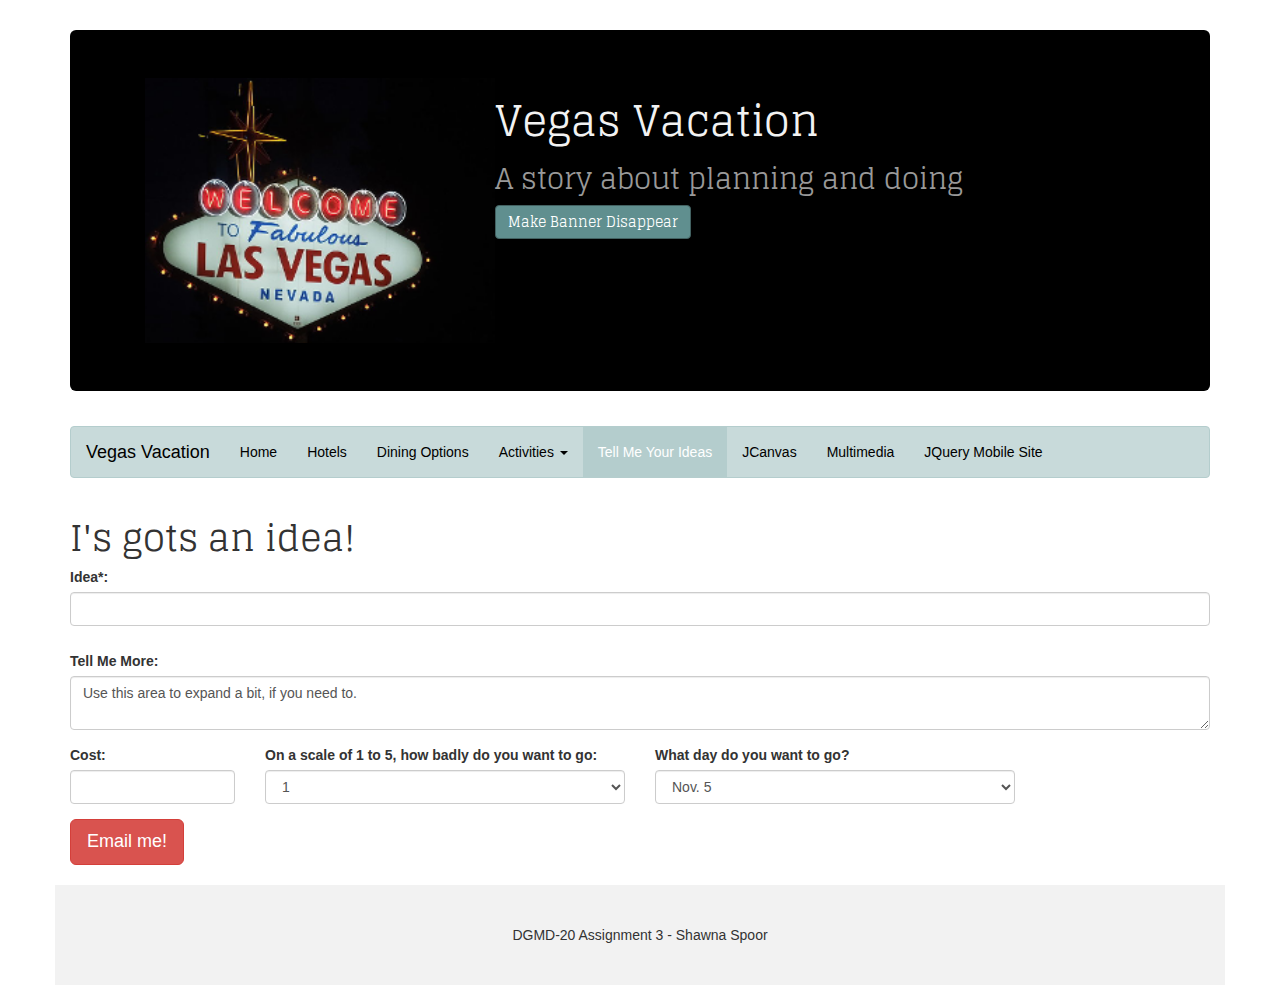
<file: form.html>
<!DOCTYPE html>
<html>
<head>
<title>DGMD E-20 Assignment 3</title>
<meta charset = "utf-8">
<!--for referencing device width for responsive behavior later-->
<meta name="viewport" content="width=device-width, intial-scale=1.0">

<link rel="stylesheet" href="bootstrap/css/bootstrap.min.css" />
<link href='http://fonts.googleapis.com/css?family=Glegoo:400,700' rel='stylesheet' type='text/css'>
    <!-- HTML5 shim and Respond.js IE8 support of HTML5 elements and media queries -->
    <!--[if lt IE 9]>
      <script src="https://oss.maxcdn.com/html5shiv/3.7.2/html5shiv.min.js"></script>
      <script src="https://oss.maxcdn.com/respond/1.4.2/respond.min.js"></script>
    <![endif]-->
  </head>

  <body>
  <div class="container">

    <header>

      <div class="jumbotron">
        <div class="container">
          <div class ="hisrc" >
            <img class="jumbotronimage pull-left" src="las_vegas_vacation_jumbotron_small.png"  data-1x="las_vegas_vacation_jumbotron.png" data-2x="las_vegas_vacation_jumbotron.png" alt="las vegas sign" />
          </div>
          <div class="jumbotrontext">
            
            <h1>Vegas Vacation</h1>
            <h3>A story about planning and doing</h3>
            <!--<p>On a mobile device? Make the banner disappear for a better experience.</p>-->
            <button type="button" class="btn btn-secondary banner-button" id="banner-button">
              Make Banner Disappear </button>
            
          </div>
        </div>

      </div>
      <div class="no-banner">
        <button type="button" class="btn btn-secondary hide" id="no-banner-button">
              Bring that banner back! </button>
      </div>

    </header> 

     
      <div class="row">
        <div class="container">
        <nav class="navbar navbar-default" role="navigation">
          <div class="container-fluid">
            <div class="navbar-header">
              <button type="button" class="navbar-toggle" data-toggle="collapse" data-target="#collapse">
                <span class="sr-only">Toggle navigation</span>
                <span class="icon-bar"></span>
                <span class="icon-bar"></span>
                <span class="icon-bar"></span>
              </button>
              <a class="navbar-brand" href="index.html">Vegas Vacation</a>
            </div>
            <div class="collapse navbar-collapse " id="collapse">
              <ul class="nav navbar-nav">
                <li ><a href="index.html">Home</a></li>
                <li><a href="hotels.html">Hotels</a></li>
                <li><a href="food.html">Dining Options</a></li>
                <li class="dropdown">
                  <a href="#" class="dropdown-toggle" data-toggle="dropdown">Activities <span class="caret"></span></a>
                  <ul class="dropdown-menu" role="menu">
                    <li><a href="shows.html">Shows</a></li>
                    <li><a href="museums.html">Museums</a></li>
                  </ul>
                </li>
                <li class="active"><a href="form.html">Tell Me Your Ideas</a></li>
                                <li ><a href="jcanvas.html">JCanvas</a></li>
                  <li ><a href="multimedia.html">Multimedia</a></li>
                  <li ><a href="memories.html">JQuery Mobile Site</a></li>
              </ul>
           
            </div>
          </div>
       </nav>
    </div>
  </div>    


      <header class="row">
        <div class="col-sm-12">
            <h1>I's gots an idea!</h1>
        </div>
      </header>
      <form>
        <div class="row">
        <div class="col-sm-12 form-group description">
                    <label for="idea" class="control-label">Idea*:</label>
                    <input type="text" id="idea" class="form-control">
                    <span class="help-block"></span>
        </div>
          
         <div class="col-sm-12 form-group" id="expandeddescription">
                <label class="control-label">Tell Me More:</label>
                <textarea id="descTextArea" class="form-control descTextArea"></textarea>
                <span class="desc-block"></span>
         </div>
       </div>
         <div class="row">
            <div class="col-sm-2 form-group">
                <label for="cost" class="control-label">Cost:</label>
               <input type="text" id="cost" class="form-control cost">
            </div>
            <div class="col-sm-4 form-group scale-group">
                <label for="scale" class="control-label">On a scale of 1 to 5, how badly do you want to go:</label>
                <select id="scale" class="form-control">
                        <option value="1">1</option>
                        <option value="2">2</option>
                        <option value="3">3</option>
                        <option value="4">4</option>
                        <option value="5">5</option>                            
                </select>
                <span class="scale-block"></span>
            </div>
            <div class="col-sm-4 form-group when-group">
                <label for="when" class="control-label">What day do you want to go?</label>
                <select id="when" class="form-control">
                        <option value="5">Nov. 5</option>
                        <option value="6">Nov. 6</option>
                        <option value="7">Nov. 7</option>
                        <option value="8">Nov. 8</option>
                        <option value="9">Nov. 9</option>   
                        <option value="10">Nov. 10</option>                          
                </select>
            </div>
         </div>
        
      
        <button name="submit" type="submit" class="btn btn-danger btn-lg" id="emailMe">Email me!</button>
      </form>
   </div>
   <div class="container">
      <footer class="row">
      DGMD-20 Assignment 3 - Shawna Spoor
      </footer>
    </div>

    <!--modal window-->
    
      <div class="modal fade" id="myModal" tabindex="-1">
        <div class="modal-dialog">
          <div class="modal-content">
            <div class="modal-header">
              <button type="button" class="close" data-dismiss="modal" aria-hidden="true">&times;</button>
              <h4 class="modal-title">Yeah!!</h4>
            </div>
            <div class="modal-body">
              <p>Thanks for your email! You will hear back from me shortly.</p>
            </div>
            <div class="modal-footer">
              <button type="button" class="btn btn-primary" data-dismiss="modal">Close</button>
            </div>
          </div><!-- /.modal-content -->
        </div><!-- /.modal-dialog -->
      </div><!-- /.modal -->

      <!--end of modal window-->


      <script src="http://code.jquery.com/jquery-1.11.0.min.js"></script>
      <script src="bootstrap/js/bootstrap.min.js"></script>
      <script src="app.js"></script>

</body>
</html>
</file>
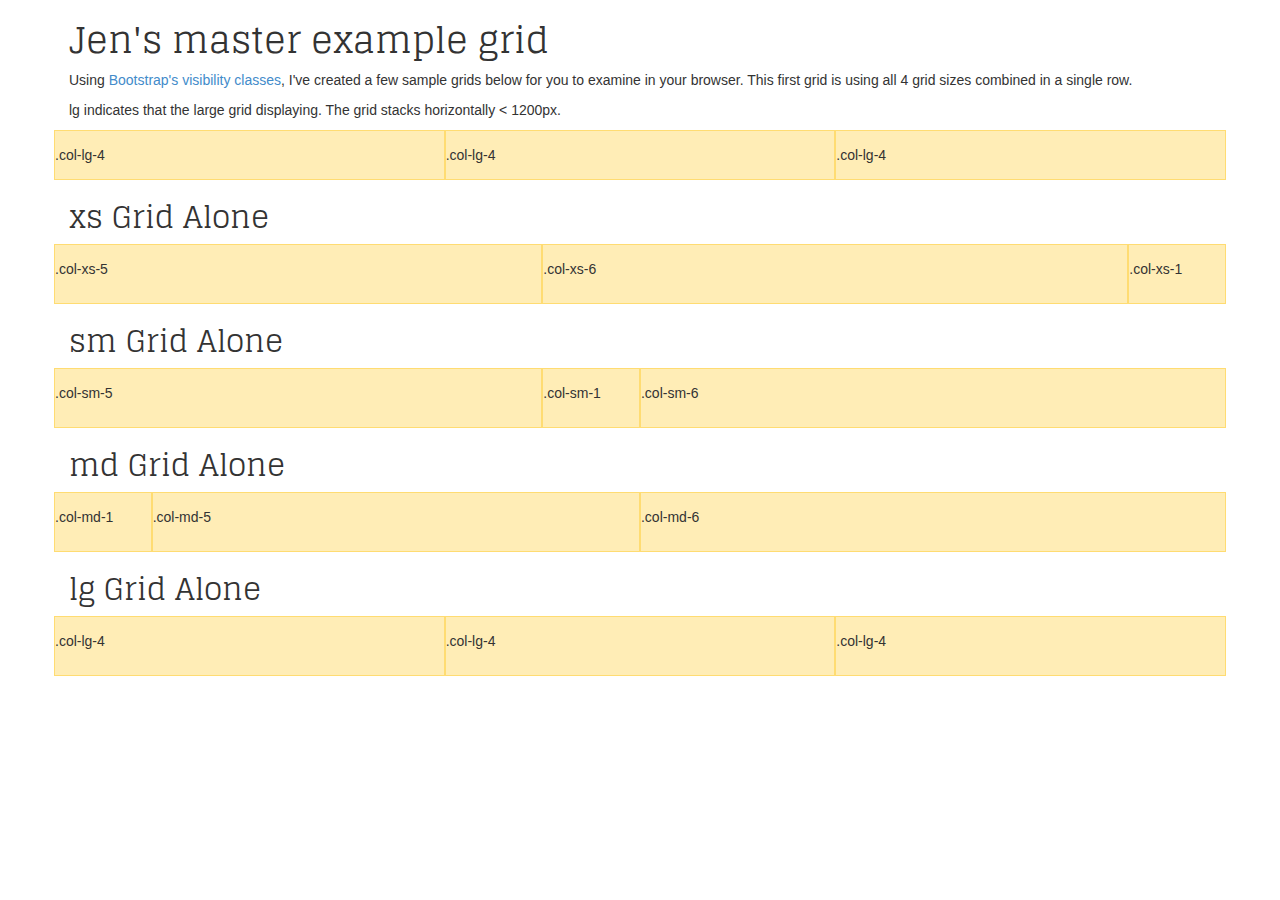
<file: grid.html>
<!DOCTYPE html>
<html lang="en">
  <head>
    <meta charset="utf-8">
    <meta name="viewport" content="width=device-width, initial-scale=1.0">
    <meta name="description" content="">
    <meta name="author" content="">

    <title>Grid Template for Bootstrap</title>

    <!-- Bootstrap core CSS -->
    <link href="bootstrap/css/bootstrap.css" rel="stylesheet">
	<style>
		body {
			padding: 0 16px;
		}
		.container {
		  padding: 0 1em;
		}
		
		h4 {
		  margin-top: 1.5em;
		}
		.row {
		  margin-bottom: 1.5em;
		}
		.row .row {
		  margin-top: 0.8em;
		  margin-bottom: 0;
		}
		[class*="col-"] {
		  padding: 1em 0;
		  background-color: rgba(255,195,13,.3);
		  border: 1px solid rgba(255,195,13,.4);
}

	</style>

  </head>

<body>
  <div class="container">
    <h1>Jen's master example grid</h1>
      <p>Using <a href="http://getbootstrap.com/css/#responsive-utilities" target="_blank">Bootstrap's visibility classes</a>, I've created a few sample grids below for you to examine in your browser. This first grid is using all 4 grid sizes combined in a single row.</p>
      <p class="visible-lg">lg indicates that the large grid displaying. The grid stacks horizontally &lt; 1200px. </p>
      <p class="visible-md">md indicates that the medium grid displaying. The grid stacks horizontally &lt; 992px. </p>
      <p class="visible-sm">sm indicates that the small grid displaying. The grid stacks horizontally &lt; 768px. </p>
      <p class="visible-xs">xs indicates that the extra small grid displaying. This grid is always horizontal. </p>

      <div class="row">
        <div class="col-lg-4 col-md-1 col-sm-5 col-xs-5">
        	<span class="visible-lg">.col-lg-4</span>
            <span class="visible-md">.col-md-1</span>
            <span class="visible-sm">.col-sm-5</span>
            <span class="visible-xs">.col-xs-5</span>
        </div>
        <div class="col-lg-4 col-md-5 col-sm-1 col-xs-6">
        	<span class="visible-lg">.col-lg-4</span>
            <span class="visible-md">.col-md-5</span>
            <span class="visible-sm">.col-sm-1</span>
            <span class="visible-xs">.col-xs-6</span>
        </div>
        <div class="col-lg-4 col-md-6 col-sm-6 col-xs-1">
        	<span class="visible-lg">.col-lg-4</span>
            <span class="visible-md">.col-md-6</span>
            <span class="visible-sm">.col-sm-6</span>
            <span class="visible-xs">.col-xs-1</span>
       </div>
      </div> <!-- end row -->
      
      <h2>xs Grid Alone</h2>
        <div class="row">
            <div class="col-xs-5">
                <p>.col-xs-5</p>
            </div>
            <div class="col-xs-6">
            	<p>.col-xs-6</p>
            </div>
            <div class="col-xs-1">
                <p>.col-xs-1</p>
           </div>
      	</div> <!-- end row -->
      
        <h2>sm Grid Alone</h2>
        <div class="row">
            <div class="col-sm-5">
                <p>.col-sm-5</p>
            </div>
            <div class="col-sm-1">
            	<p>.col-sm-1</p>
            </div>
            <div class="col-sm-6">
                <p>.col-sm-6</p>
           </div>
      	</div> <!-- end row -->
        
        <h2>md Grid Alone</h2>
        <div class="row">
            <div class="col-md-1">
                <p>.col-md-1</p>
            </div>
            <div class="col-md-5">
            	<p>.col-md-5</p>
            </div>
            <div class="col-md-6">
                <p>.col-md-6</p>
           </div>
      	</div> <!-- end row -->
        
        <h2>lg Grid Alone</h2>
        <div class="row">
            <div class="col-lg-4">
                <p>.col-lg-4</p>
            </div>
            <div class="col-lg-4">
            	<p>.col-lg-4</p>
            </div>
            <div class="col-lg-4">
                <p>.col-lg-4</p>
           </div>
      	</div> <!-- end row -->
      
      
	</div> <!-- /container -->
  </body>
</html>
</file>
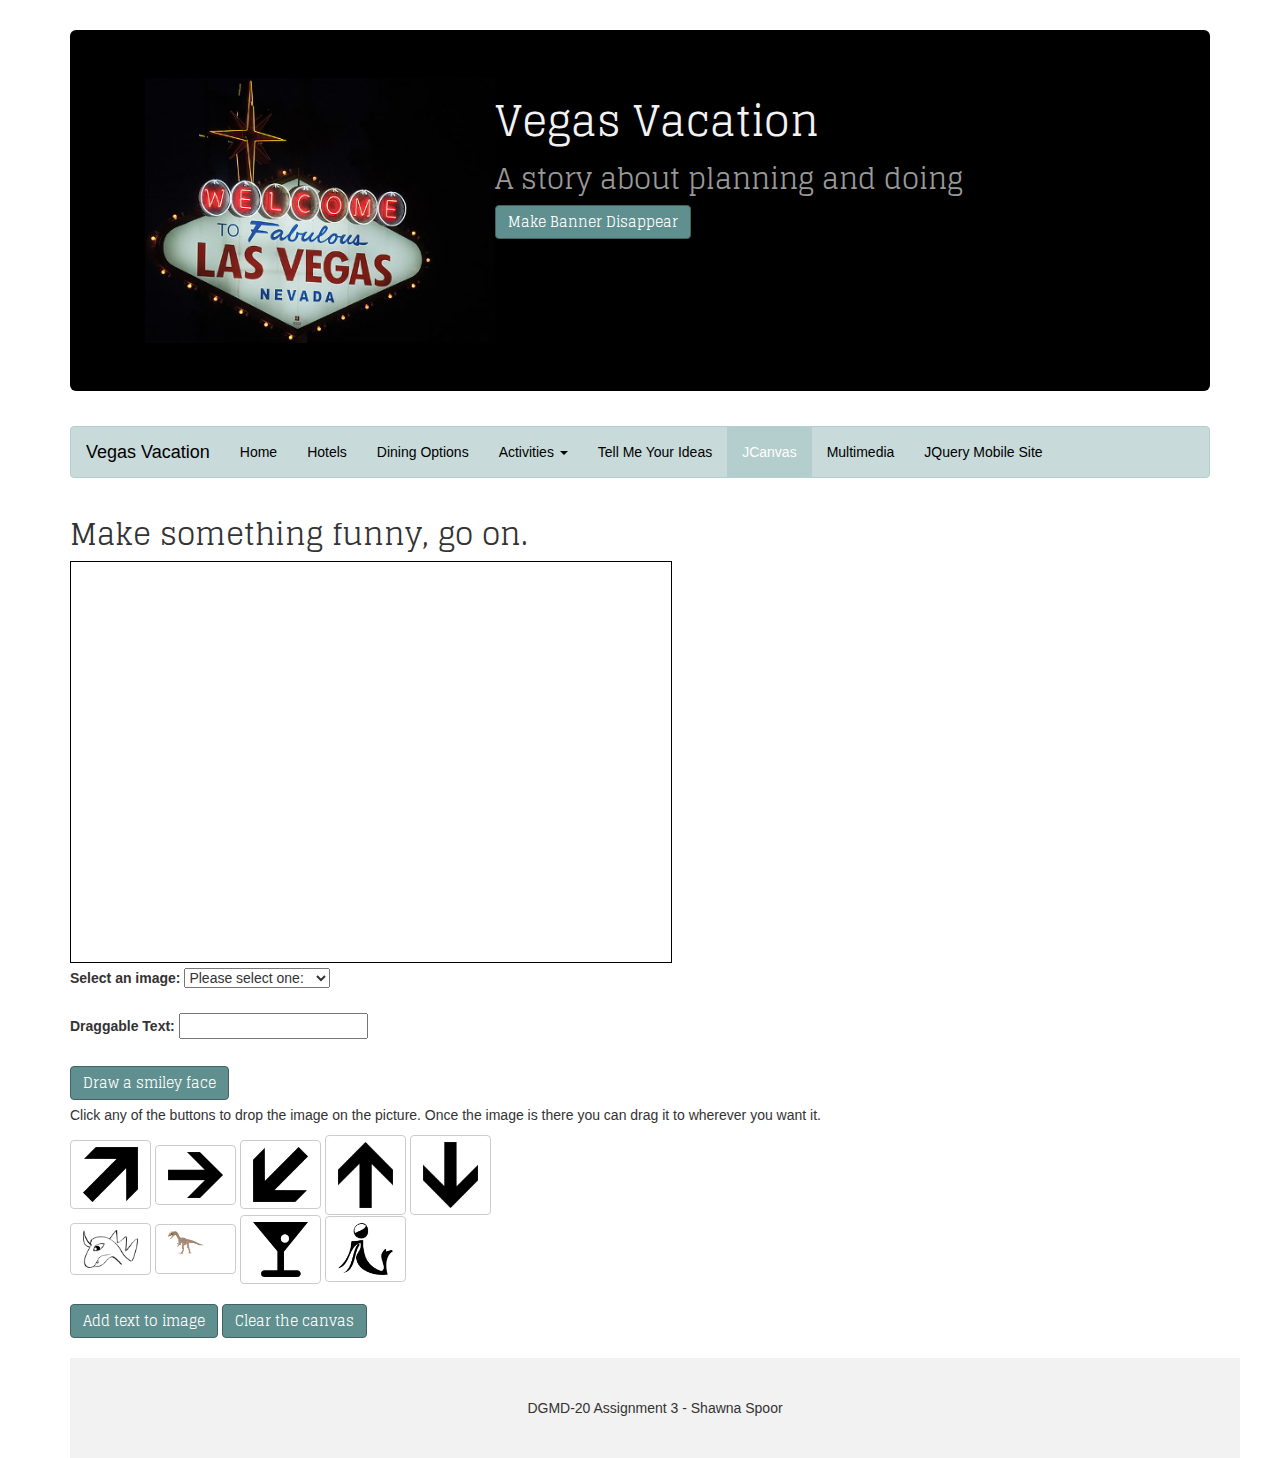
<file: jcanvas.html>
<!DOCTYPE html>
<html>
<head>
  <title>DGMD E-20 Assignment 3</title>
<meta charset = "utf-8">
<!--for referencing device width for responsive behavior later-->
<meta name="viewport" content="width=device-width, intial-scale=1.0">

<link rel="stylesheet" href="bootstrap/css/bootstrap.min.css" />
<link href='http://fonts.googleapis.com/css?family=Glegoo:400,700' rel='stylesheet' type='text/css'>
    <!-- HTML5 shim and Respond.js IE8 support of HTML5 elements and media queries -->
    <!--[if lt IE 9]>
      <script src="https://oss.maxcdn.com/html5shiv/3.7.2/html5shiv.min.js"></script>
      <script src="https://oss.maxcdn.com/respond/1.4.2/respond.min.js"></script>
    <![endif]-->
  </head>
 <div class="container">

        <header>

            <div class="jumbotron">
                <div class="container">
                    <div class ="hisrc" >
                        <img class="jumbotronimage pull-left" src="las_vegas_vacation_jumbotron_small.png"  data-1x="las_vegas_vacation_jumbotron.png" data-2x="las_vegas_vacation_jumbotron.png" alt="las vegas sign"/>
                    </div>
                    <div class="jumbotrontext">
                      <h1>Vegas Vacation</h1>
                      <h3>A story about planning and doing</h3>
                      <!--<p>On a mobile device? Make the banner disappear for a better experience.</p>-->
                      <button type="button" class="btn btn-secondary banner-button" id="banner-button">Make Banner Disappear </button>         
                  </div>
          </div>
      </div>
    <div class="no-banner">
      <button type="button" class="btn btn-secondary hide" id="no-banner-button">Bring that banner back! </button>
    </div>

    </header> 

     
      <div class="row">
        <div class="container">
          <nav class="navbar navbar-default" role="navigation">
            <div class="container-fluid">
              <div class="navbar-header">
                <button type="button" class="navbar-toggle" data-toggle="collapse" data-target="#collapse">
                  <span class="sr-only">Toggle navigation</span>
                  <span class="icon-bar"></span>
                  <span class="icon-bar"></span>
                  <span class="icon-bar"></span>
                </button>
                <a class="navbar-brand" href="index.html">Vegas Vacation</a>
              </div>
              <div class="collapse navbar-collapse " id="collapse">
                <ul class="nav navbar-nav">
                  <li ><a href="index.html">Home</a></li>
                  <li><a href="hotels.html">Hotels</a></li>
                  <li><a href="food.html">Dining Options</a></li>
                  <li class="dropdown">
                    <a href="#" class="dropdown-toggle" data-toggle="dropdown">Activities <span class="caret"></span></a>
                    <ul class="dropdown-menu" role="menu">
                      <li><a href="shows.html">Shows</a></li>
                      <li><a href="museums.html">Museums</a></li>
                    </ul>
                  </li>
                  <li><a href="form.html">Tell Me Your Ideas</a></li>
                  <li class="active"><a href="jcanvas.html">JCanvas</a></li>
                  <li ><a href="multimedia.html">Multimedia</a></li>
                  <li ><a href="memories.html">JQuery Mobile Site</a></li>
                </ul>
             
              </div>
            </div>
         </nav>
        </div>
    </div>      


        <div class="row">   

            <div class="col-xs-12 col-sm-12 col-md-12" id="centerColumn" > 
            <h2>Make something funny, go on.</h2>

  <canvas width="600" height="400" id="canvas"> </canvas>
      <div>
          <label  for="image">Select an image: </label>
          <select id ="image">
            <option checked> Please select one: </option>
            <option value="nightStrip">The Strip at Night</option>
            <option value="hotelRoom">Hotel Room</option>
            <option value="moonRise">Moonrise</option>
            <option value="neonShirt">Neon Museum Shirt</option>
          </select>
          <br /><br />
          <label for="top">Draggable Text:</label>
          <input type="text" id="top">
          
          <br /><br />
          <button type="button" class="btn btn-secondary" id="smiley-button">
                  Draw a smiley face
              </button>
          <br />  
          <p>Click any of the buttons to drop the image on the picture. Once the image is there you can drag it to wherever you want it.</p>
          <button type="button" class="btn btn-default" id="arrow1"> <img src="images/arrow1.png" style="width:55px;" /> </button>
          <button type="button" class="btn btn-default" id="arrow2"> <img src="images/arrow2.png" style="width:55px;" /> </button>
          <button type="button" class="btn btn-default" id="arrow3"> <img src="images/arrow3.png" style="width:55px;" /> </button>
          <button type="button" class="btn btn-default" id="arrow4"> <img src="images/arrow4.png" style="width:55px;" /> </button>
          <button type="button" class="btn btn-default" id="arrow5"> <img src="images/arrow5.png" style="width:55px;" /> </button><br/>
          <button type="button" class="btn btn-default" id="dragon"> <img src="images/dragon.png" style="width:55px;" /> </button>
          <button type="button" class="btn btn-default" id="dino"> <img src="images/dino.png"style="width:55px;" /> </button>
          <button type="button" class="btn btn-default" id="drinks"> <img src="images/drinks.png" style="width:55px;" /> </button>
          <button type="button" class="btn btn-default" id="funny"> <img src="images/funny.png" style="width:55px;" /> </button>

          <br /><br />
          <button type="button" class="btn btn-secondary" id="create">Add text to image</button>
          
            <button type="button" class="btn btn-secondary" id="canvas-clear-button">
                  Clear the canvas
                </button> 
                <br />
            
        </div>
      <div class="container">
        <footer class="row">
                  DGMD-20 Assignment 3 - Shawna Spoor
          </footer>
      </div>
    </div>
  </div>
</div>
 

    <script src="http://code.jquery.com/jquery-1.11.0.min.js"></script>
    <script src="js/jcanvas.min.js"></script>
    <script src="js/for_jcanvas.js"></script>

   <script src="bootstrap/js/bootstrap.min.js"></script>
        <script src="js/hisrc.js"></script>
  <script>
  $.hisrc.speedTest();
  $(document).ready(function(){
    $(".hisrc img").hisrc();
  });
  </script>

</body>
</file>
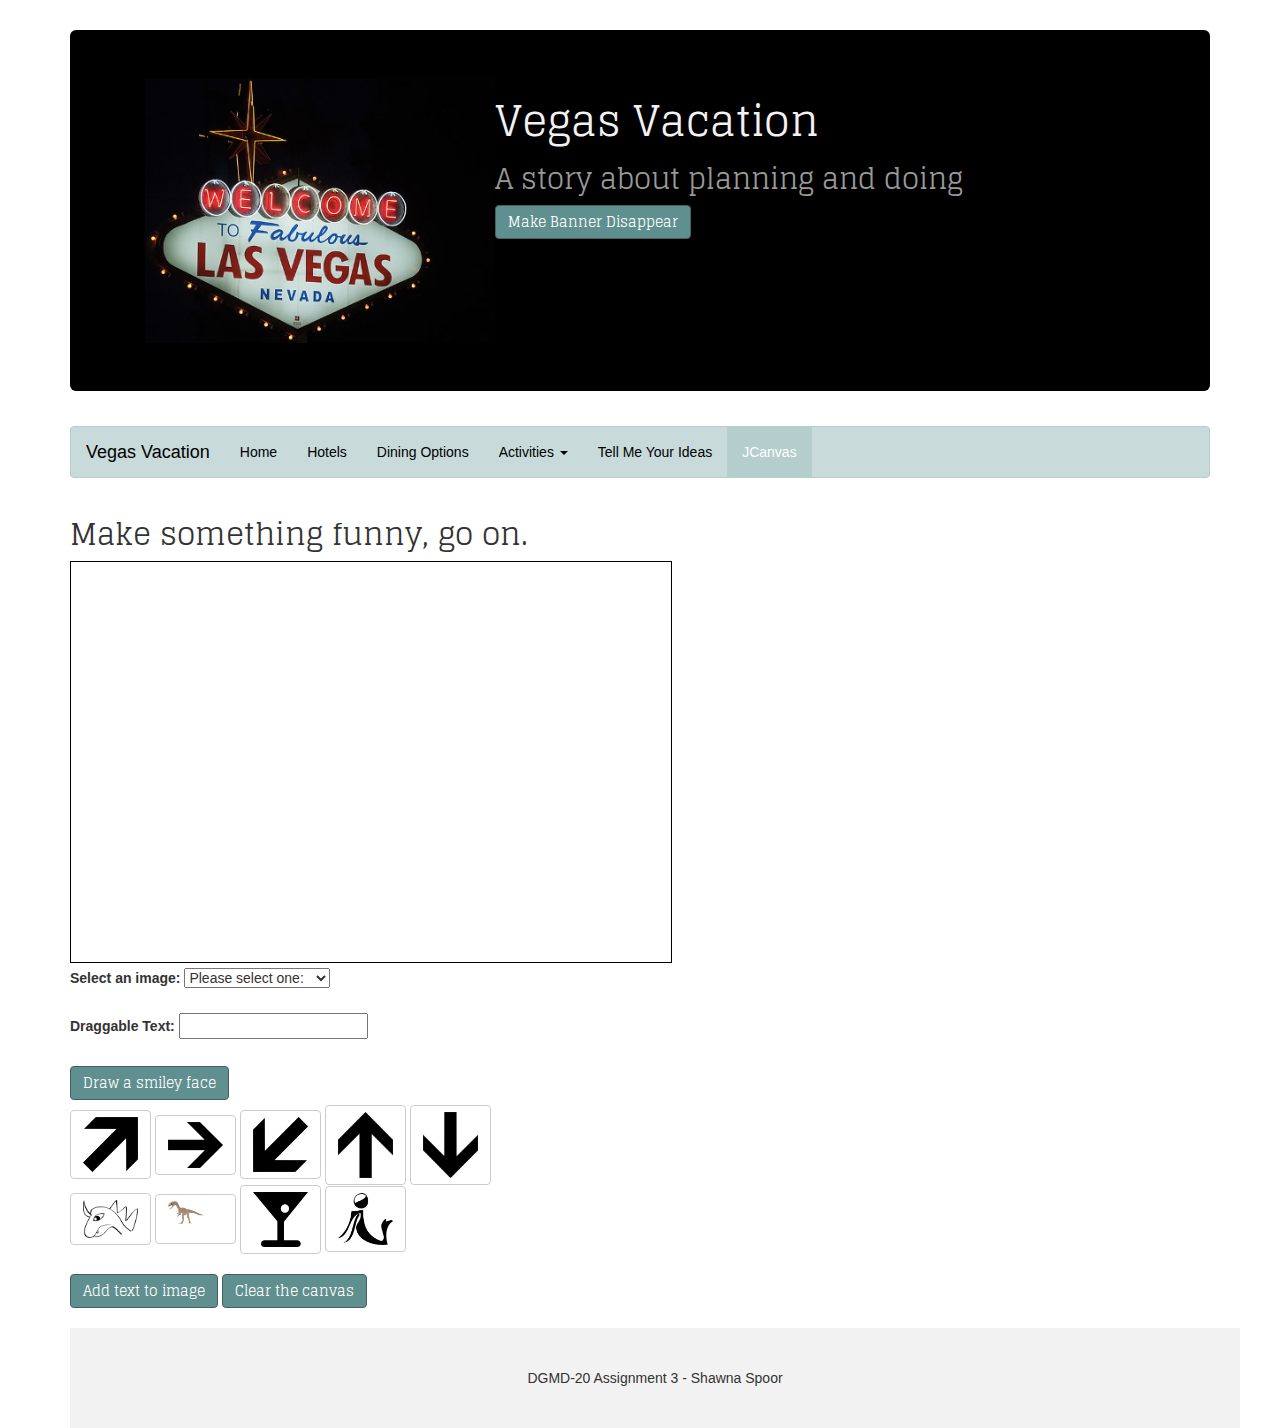
<file: jcanvas2.html>
<!DOCTYPE html>
<html>
<head>
	<title>DGMD E-20 Assignment 3</title>
<meta charset = "utf-8">
<!--for referencing device width for responsive behavior later-->
<meta name="viewport" content="width=device-width, intial-scale=1.0">

<link rel="stylesheet" href="bootstrap/css/bootstrap.min.css" />
<link href='http://fonts.googleapis.com/css?family=Glegoo:400,700' rel='stylesheet' type='text/css'>
    <!-- HTML5 shim and Respond.js IE8 support of HTML5 elements and media queries -->
    <!--[if lt IE 9]>
      <script src="https://oss.maxcdn.com/html5shiv/3.7.2/html5shiv.min.js"></script>
      <script src="https://oss.maxcdn.com/respond/1.4.2/respond.min.js"></script>
    <![endif]-->
  </head>
 <div class="container">

        <header>

            <div class="jumbotron">
                <div class="container">
                    <div class ="hisrc" >
                        <img class="jumbotronimage pull-left" src="las_vegas_vacation_jumbotron_small.png"  data-1x="las_vegas_vacation_jumbotron.png" data-2x="las_vegas_vacation_jumbotron.png" alt="las vegas sign"/>
                    </div>
                    <div class="jumbotrontext">
	                    <h1>Vegas Vacation</h1>
	                    <h3>A story about planning and doing</h3>
	                    <!--<p>On a mobile device? Make the banner disappear for a better experience.</p>-->
	                    <button type="button" class="btn btn-secondary banner-button" id="banner-button">Make Banner Disappear </button>         
                  </div>
        	</div>
     	</div>
    <div class="no-banner">
    	<button type="button" class="btn btn-secondary hide" id="no-banner-button">Bring that banner back! </button>
    </div>

    </header> 

     
      <div class="row">
        <div class="container">
          <nav class="navbar navbar-default" role="navigation">
            <div class="container-fluid">
              <div class="navbar-header">
                <button type="button" class="navbar-toggle" data-toggle="collapse" data-target="#collapse">
                  <span class="sr-only">Toggle navigation</span>
                  <span class="icon-bar"></span>
                  <span class="icon-bar"></span>
                  <span class="icon-bar"></span>
                </button>
                <a class="navbar-brand" href="index.html">Vegas Vacation</a>
              </div>
              <div class="collapse navbar-collapse " id="collapse">
                <ul class="nav navbar-nav">
                  <li ><a href="index.html">Home</a></li>
                  <li><a href="hotels.html">Hotels</a></li>
                  <li><a href="food.html">Dining Options</a></li>
                  <li class="dropdown">
                    <a href="#" class="dropdown-toggle" data-toggle="dropdown">Activities <span class="caret"></span></a>
                    <ul class="dropdown-menu" role="menu">
                      <li><a href="shows.html">Shows</a></li>
                      <li><a href="museums.html">Museums</a></li>
                    </ul>
                  </li>
                  <li><a href="form.html">Tell Me Your Ideas</a></li>
                  <li class="active"><a href="jcanvas.html">JCanvas</a></li>
                </ul>
             
              </div>
            </div>
         </nav>
        </div>
    </div>      


        <div class="row">   

            <div class="col-xs-12 col-sm-12 col-md-12" id="centerColumn" > 
            <h2>Make something funny, go on.</h2>

	<canvas width="600" height="400" id="canvas"> </canvas>
   		<div>
		    	<label  for="image">Select an image: </label>
		    	<select id ="image">
		    		<option checked> Please select one: </option>
		    		<option value="nightStrip">The Strip at Night</option>
		    		<option value="hotelRoom">Hotel Room</option>
		    		<option value="moonRise">Moonrise</option>
		    		<option value="neonShirt">Neon Museum Shirt</option>
		    	</select>
		    	<br /><br />
		    	<label for="top">Draggable Text:</label>
		    	<input type="text" id="top">
		    	
		    	<br /><br />
		    	<button type="button" class="btn btn-secondary" id="smiley-button">
                	Draw a smiley face
            	</button>
		    	<br />	
		    	<button type="button" class="btn btn-default" id="arrow1"> <img src="images/arrow1.png" style="width:55px;" /> </button>
		    	<button type="button" class="btn btn-default" id="arrow2"> <img src="images/arrow2.png" style="width:55px;" /> </button>
		    	<button type="button" class="btn btn-default" id="arrow3"> <img src="images/arrow3.png" style="width:55px;" /> </button>
		    	<button type="button" class="btn btn-default" id="arrow4"> <img src="images/arrow4.png" style="width:55px;" /> </button>
		    	<button type="button" class="btn btn-default" id="arrow5"> <img src="images/arrow5.png" style="width:55px;" /> </button><br/>
		    	<button type="button" class="btn btn-default" id="dragon"> <img src="images/dragon.png" style="width:55px;" /> </button>
		    	<button type="button" class="btn btn-default" id="dino"> <img src="images/dino.png"style="width:55px;" /> </button>
		    	<button type="button" class="btn btn-default" id="drinks"> <img src="images/drinks.png" style="width:55px;" /> </button>
		    	<button type="button" class="btn btn-default" id="funny"> <img src="images/funny.png" style="width:55px;" /> </button>

		    	<br /><br />
		    	<button type="button" class="btn btn-secondary" id="create">Add text to image</button>
		    	
		        <button type="button" class="btn btn-secondary" id="canvas-clear-button">
                	Clear the canvas
                </button>	
                <br />
	          
        </div>
			<div class="container">
				<footer class="row">
			            DGMD-20 Assignment 3 - Shawna Spoor
			    </footer>
			</div>
		</div>
	</div>
</div>
 

    <script src="http://code.jquery.com/jquery-1.11.0.min.js"></script>
    <script src="js/jcanvas.min.js"></script>
    <script src="js/for_jcanvas.js"></script>

   <script src="bootstrap/js/bootstrap.min.js"></script>
        <script src="js/hisrc.js"></script>
	<script>
	$.hisrc.speedTest();
	$(document).ready(function(){
		$(".hisrc img").hisrc();
	});
	</script>

</body>
</file>
